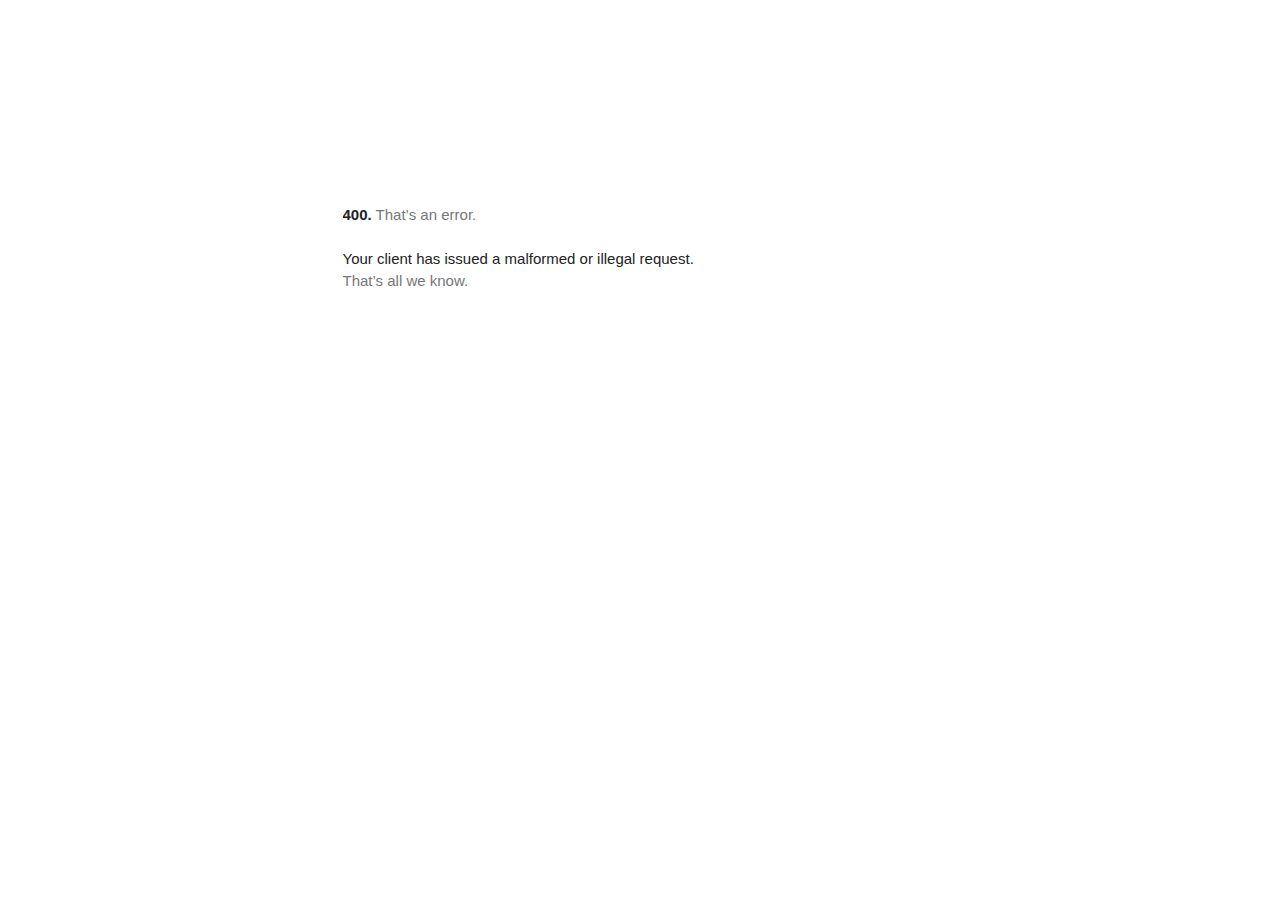
<file: www.googletagmanager.com/gtm5445.html>
<!DOCTYPE html>
<html lang=en>
  <meta charset=utf-8>
  <meta name=viewport content="initial-scale=1, minimum-scale=1, width=device-width">
  <title>Error 400 (Bad Request)!!1</title>
  <style>
    *{margin:0;padding:0}html,code{font:15px/22px arial,sans-serif}html{background:#fff;color:#222;padding:15px}body{margin:7% auto 0;max-width:390px;min-height:180px;padding:30px 0 15px}* > body{background:url(//www.google.com/images/errors/robot.png) 100% 5px no-repeat;padding-right:205px}p{margin:11px 0 22px;overflow:hidden}ins{color:#777;text-decoration:none}a img{border:0}@media screen and (max-width:772px){body{background:none;margin-top:0;max-width:none;padding-right:0}}#logo{background:url(//www.google.com/images/branding/googlelogo/1x/googlelogo_color_150x54dp.png) no-repeat;margin-left:-5px}@media only screen and (min-resolution:192dpi){#logo{background:url(//www.google.com/images/branding/googlelogo/2x/googlelogo_color_150x54dp.png) no-repeat 0% 0%/100% 100%;-moz-border-image:url(//www.google.com/images/branding/googlelogo/2x/googlelogo_color_150x54dp.png) 0}}@media only screen and (-webkit-min-device-pixel-ratio:2){#logo{background:url(//www.google.com/images/branding/googlelogo/2x/googlelogo_color_150x54dp.png) no-repeat;-webkit-background-size:100% 100%}}#logo{display:inline-block;height:54px;width:150px}
  </style>
  <a href=//www.google.com/><span id=logo aria-label=Google></span></a>
  <p><b>400.</b> <ins>That’s an error.</ins>
  <p>Your client has issued a malformed or illegal request.  <ins>That’s all we know.</ins>
</file>
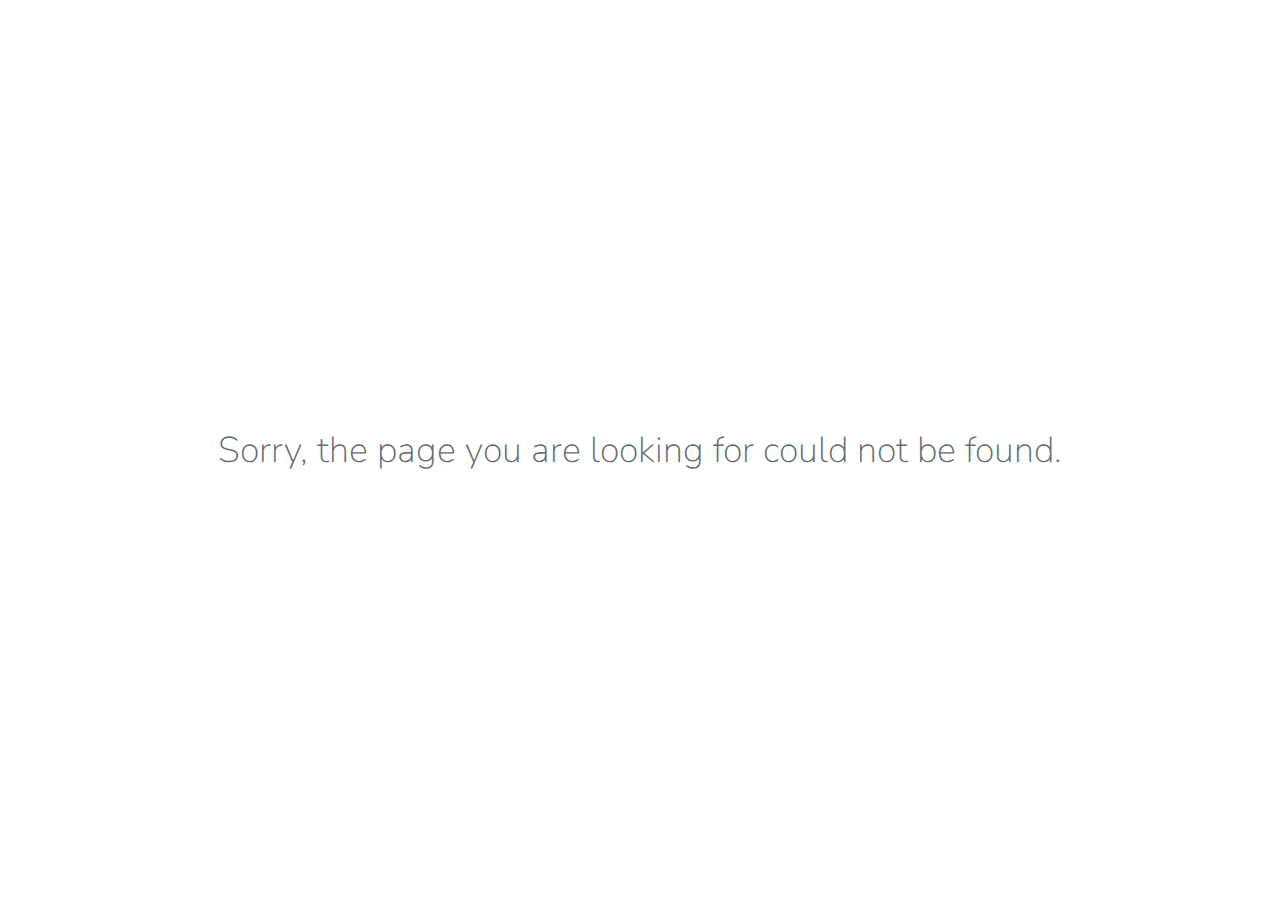
<file: coinpress.cc/www.aboutads.info/choices.html>
<!DOCTYPE html>
<html lang="en">
    <head>
        <meta charset="utf-8">
        <meta http-equiv="X-UA-Compatible" content="IE=edge">
        <meta name="viewport" content="width=device-width, initial-scale=1">

        <title>Page Not Found</title>

        <!-- Fonts -->
        <link href="https://fonts.googleapis.com/css?family=Nunito" rel="stylesheet" type="text/css">

        <!-- Styles -->
        <style>
            html, body {
                background-color: #fff;
                color: #636b6f;
                font-family: 'Nunito', sans-serif;
                font-weight: 100;
                height: 100vh;
                margin: 0;
            }

            .full-height {
                height: 100vh;
            }

            .flex-center {
                align-items: center;
                display: flex;
                justify-content: center;
            }

            .position-ref {
                position: relative;
            }

            .content {
                text-align: center;
            }

            .title {
                font-size: 36px;
                padding: 20px;
            }
        </style>
    </head>
    <body>
        <div class="flex-center position-ref full-height">
            <div class="content">
                <div class="title">
                    Sorry, the page you are looking for could not be found.                </div>
            </div>
        </div>
    </body>
</html>
</file>
